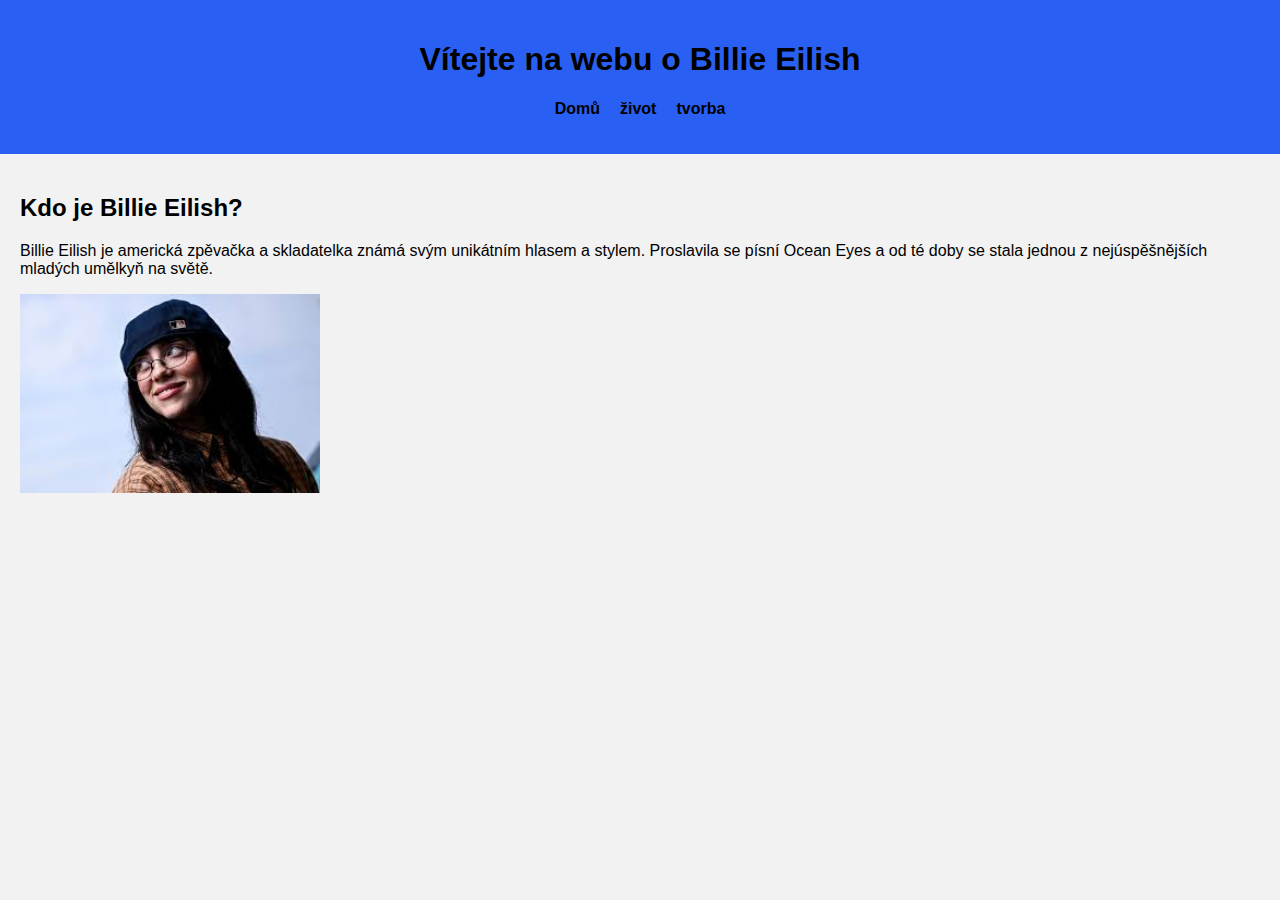
<file: index.html>
<!DOCTYPE html>
<html lang="cs">
    <link rel="stylesheet" href="styl.css">
    <head>
        <meta charset="UTF-8">
        <title>Billie Eilish web</title>
    </head>
    <body>
        <header>
            <h1>Vítejte na webu o Billie Eilish</h1>
            <nav>
                <ul>
                    <li><a href="index.html">Domů</a></li>
                        <li><a href="zivot.html">život</a></li>
                        <li><a href="tvorba.html">tvorba</a></li>
                </ul>
            </nav>
        </header>
        <section>
            <article>
                <h2>Kdo je Billie Eilish?</h2>
                <p>Billie Eilish je americká zpěvačka a skladatelka známá svým unikátním hlasem a stylem. Proslavila se písní Ocean Eyes a od té doby se stala jednou z nejúspěšnějších mladých umělkyň na světě.</p>
    <img src="billie.jpg"alt="Billie Eilish" width="300"></img>
            </article>
        </section>
        
    </body>
</html>
</file>
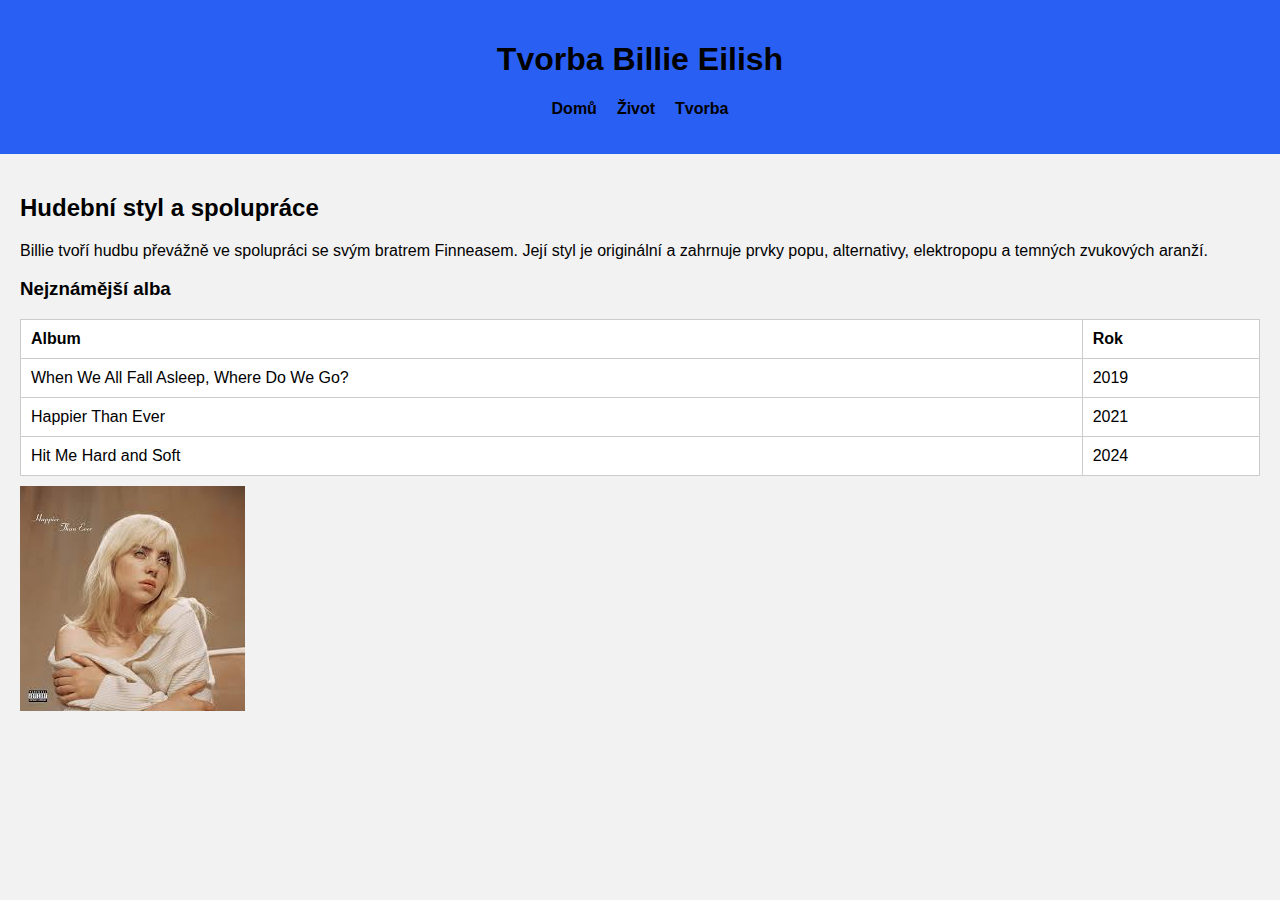
<file: tvorba.html>
<!DOCTYPE html>
<html lang="cs">
    <head>
        <meta charset="UTF-8">
        <title>Tvorba- billie eiilish</title>
    <link rel="stylesheet" href="styl.css">
    <body>
        <header>
        <h1>Tvorba Billie Eilish</h1>
        <nav>
            <ul>
                <li><a href="index.html"> Domů</a></li>
                <li><a href="zivot.html">Život</a></li>
                <li><a href="tvorba.html">Tvorba</a></li>

            </ul>
        </nav>
    </header>

    <section>
        <article>
            <h2>Hudební styl a spolupráce</h2>
            <p>Billie tvoří hudbu převážně ve spolupráci se svým bratrem Finneasem. Její styl je originální a zahrnuje prvky popu, alternativy, elektropopu a temných zvukových aranží.</p>
            <h3>Nejznámější alba</h3>
            <table>
                <tr>
                    <th>Album</th>
                    <th>Rok</th>
                </tr>
                <tr>
                    <td>When We All Fall Asleep, Where Do We Go?</td>
                    <td>2019</td>
                </tr>
                <tr>
                    <td>Happier Than Ever</td>
                    <td>2021</td>
                </tr>
                <tr>
                    <td>Hit Me Hard and Soft</td>
                    <td>2024</td>
                </tr>
            </table>
            <img src="album.jpg" alt="300">   
             </article>
    </section>
    </body>
</html>
</file>
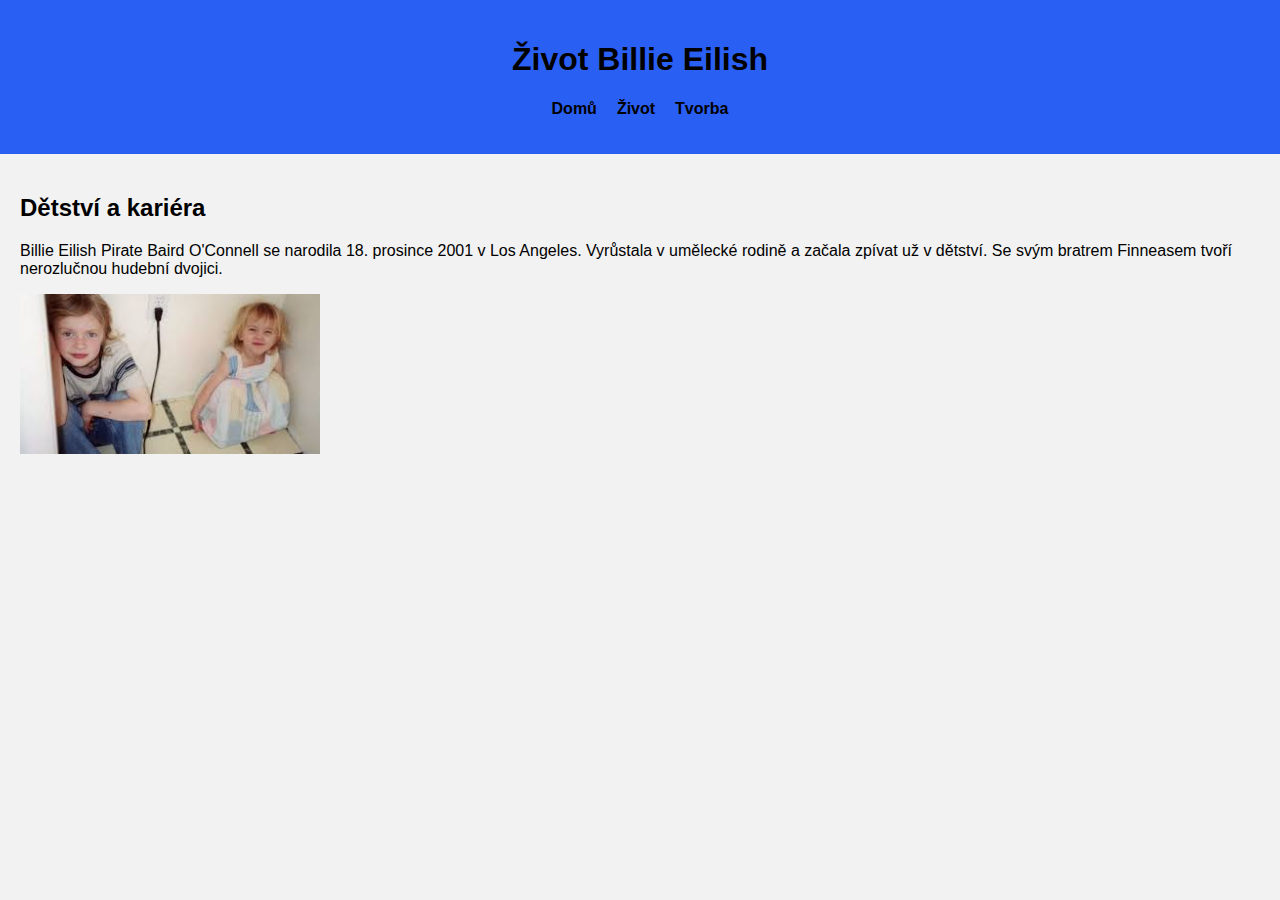
<file: zivot.html>
<!DOCTYPE html>
<html lang="cs">
    <link rel="stylesheet" href="styl.css">
    <head>
        <meta charset="UTF-8">
        <title>Život- Billie Eilish</title>
        </head>
        <body>
            <header>
                <h1>Život Billie Eilish</h1>
                <nav>
                    <ul>
                        <li><a href="index.html"> Domů</a></li>
                        <li><a href="zivot.html">Život</a></li>
                        <li><a href="tvorba.html">Tvorba</a></li>
                    
                    </ul>
                </nav>
            </header>

            <section>
                <article>
                    <h2>Dětství a kariéra</h2>
                    <p>Billie Eilish Pirate Baird O'Connell se narodila 18. prosince 2001 v Los Angeles. Vyrůstala v umělecké rodině a začala zpívat už v dětství. Se svým bratrem Finneasem tvoří nerozlučnou hudební dvojici.</p>
<img src="dite.jpg" width="300"</img>
                </article>
            </section>
        </body>
        </html>
</file>
<file: styl.css>
body {
     font-family: Arial, sans-serif;
     background-color: #f2f2f2;
     color: #000000;
     margin: 0;
     padding: 0;
   }
   
   header {
     background-color: #2a5ff3;
     color: rgb(0, 0, 0);
     padding: 20px;
     text-align: center;
   }
   
   nav ul {
     list-style: none;
     padding: 0;
     display: flex;
     justify-content: center;
     gap: 20px;
   }
   
   nav a {
     color: rgb(0, 0, 0);
     text-decoration: none;
     font-weight: bold;
   }
   
   section {
     padding: 20px;
   }
   
   article {
     margin-bottom: 30px;
   }
   
   table {
     width: 100%;
     border-collapse: collapse;
     background-color: white;
   }
   
   th, td {
     border: 1px solid #ccc;
     padding: 10px;
     text-align: left;
   }
   
   img {
     display: block;
     margin-top: 10px;
   }
</file>
